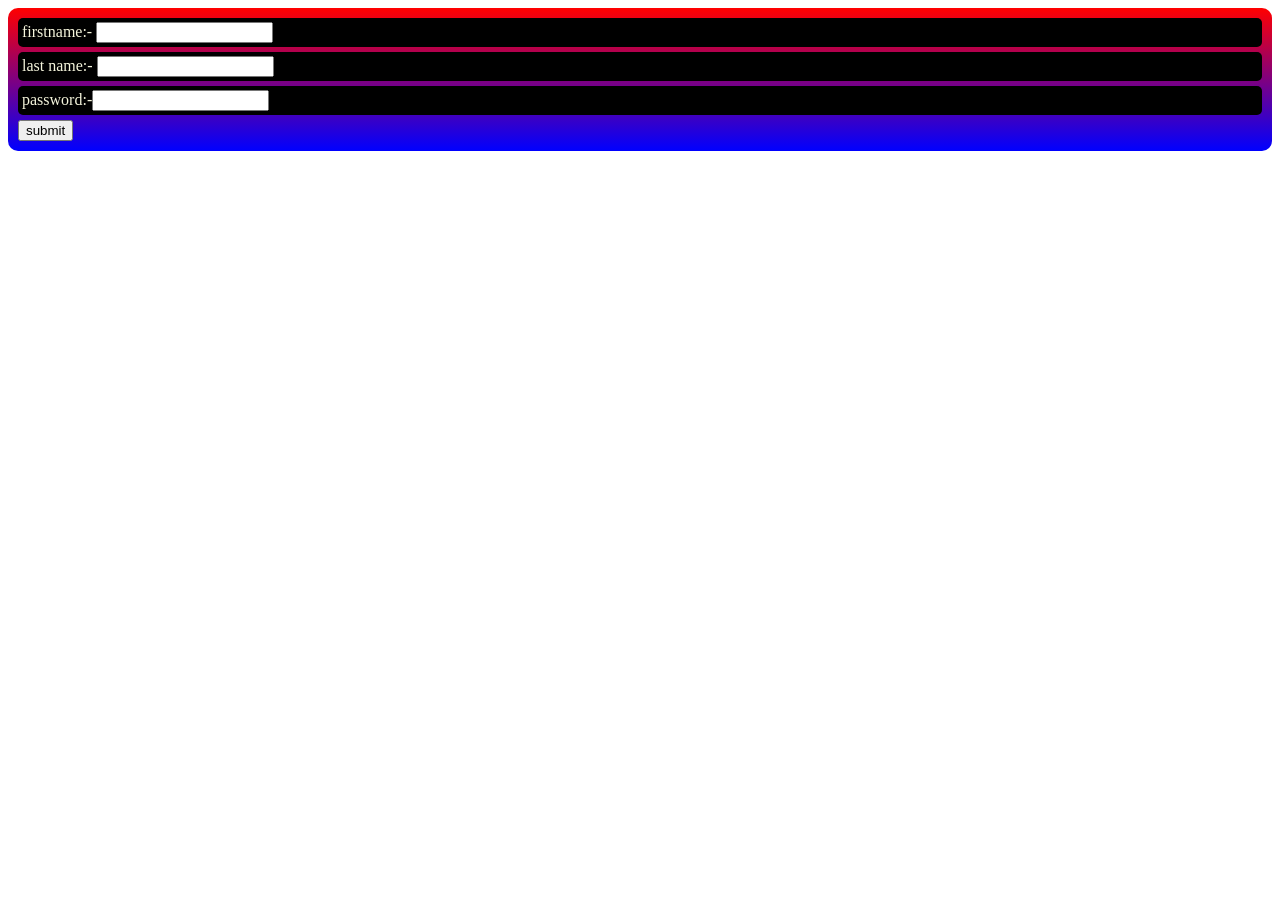
<file: form.html>
<!DOCTYPE html>
<html lang="en">
<head>
    <!-- <meta charset="UTF-8"> -->
    <!-- <meta http-equiv="X-UA-Compatible" content="IE=edge"> -->
    <!-- <meta name="viewport" content="width=device-width, initial-scale=1.0"> -->
    <title>Document</title>
    <link rel="stylesheet" href="form.css">
</head>
<body>
    <form id="formbg">
       <div id="text1"> firstname:- <input type="text"></div>
       <div id="text2">last name:- <input type="text"></div>
        <div id="text3">password:-<input type="password"></div>
        <div id=text4"><input type="submit" value="submit" align="center"></div>
    </form>
</body>
</html>
</file>
<file: form.css>
body{

}

#formbg {
background-image:linear-gradient(red ,blue);
padding-left: 10px;
padding-top:10px ;
padding-bottom:10px ;
padding-right: 10px;
border-radius: 10px;
color: beige;

}

#text1 {
    margin-bottom: 5px;
    background-color: rgb(0, 0, 0);
    border-radius: 5px;
    padding-left:4px ;
    padding-top: 4px;
    padding-bottom: 4px;
    padding-right:4px ;
    
}

#text2{
    margin-bottom: 5px;
    background-color: rgb(0, 0, 0);
    border-radius: 5px;
    padding-left:4px ;
    padding-top: 4px;
    padding-bottom:4px ;
    padding-right:4px ;
    
}

#text3{
    margin-bottom: 5px;
    background-color: rgb(0, 0, 0);
    border-radius: 5px;
    padding-left:4px ;
    padding-top:4px ;
    padding-bottom: 4px;
    padding-right:4px ;
    
}

#text4 {
    margin-bottom: 5px;
    background-color: rgb(255, 255, 255);
    border-radius: 5px;
    padding-left:4px ;
    padding-top:4px ;
    padding-bottom:4px ;
    padding-right:4px ;
    
}
</file>
